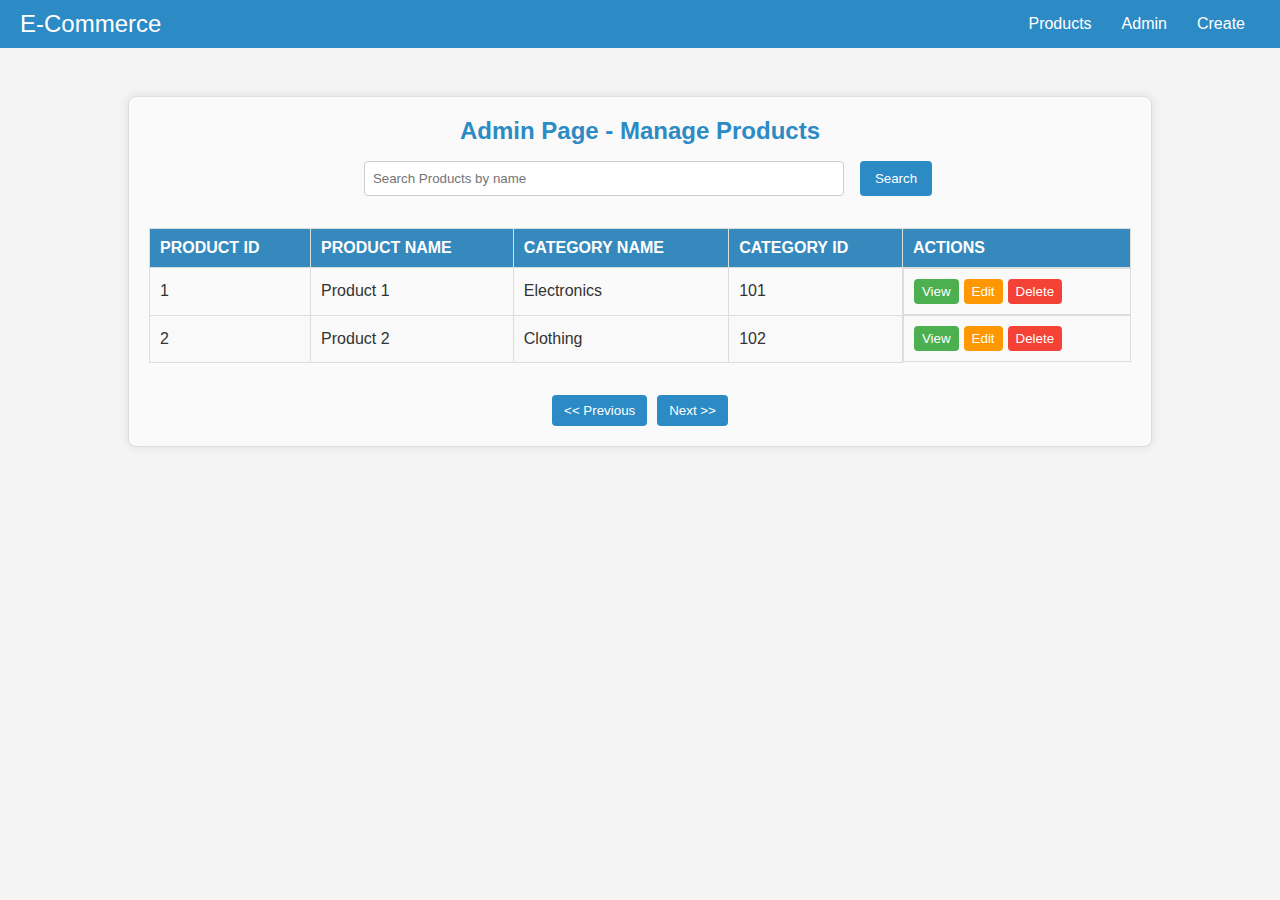
<file: admin.html>
<!DOCTYPE html>
<html lang="en">
<head>
  <meta charset="UTF-8">
  <meta name="viewport" content="width=device-width, initial-scale=1.0">
  <link rel="stylesheet" href="css/main.css">
  <title>Admin</title>
</head>
<body>
  <header>
    <h1>E-Commerce</h1>
    <nav>
      <ul>
        <li><a href="./index.html">Products</a></li>
        <li><a href="./admin.html">Admin</a></li>
        <li><a href="./create-product.html">Create</a></li>
      </ul>
    </nav>
  </header>
  <main class="admin-main">
    <h2>Admin Page - Manage Products</h2>
    <div class="admin-filter">
      <form>
        <label for="search"></label>
        <input type="text" id="search" name="search" placeholder="Search Products by name">
        <button type="submit">Search</button>
      </form>
    </div>
    <table>
      <thead>
        <tr>
          <th>Product ID</th>
          <th>Product Name</th>
          <th>Category Name</th>
          <th>Category ID</th>
          <th>Actions</th>
        </tr>
      </thead>
      <tbody>
        <tr>
          <td>1</td>
          <td>Product 1</td>
          <td>Electronics</td>
          <td>101</td>
          <td class="admin-actions">
            <button class="view-btn">View</button>
            <button class="edit-btn">Edit</button>
            <button class="delete-btn">Delete</button>
          </td>
        </tr>
        <tr>
          <td>2</td>
          <td>Product 2</td>
          <td>Clothing</td>
          <td>102</td>
          <td class="admin-actions">
            <button class="view-btn">View</button>
            <button class="edit-btn">Edit</button>
            <button class="delete-btn">Delete</button>
          </td>
        </tr>
    </table>
    <div class="admin-pagination">
      <button><< Previous</button>
      <button>Next >></button>
    </div>
  </main>
</body>
</html>
</file>
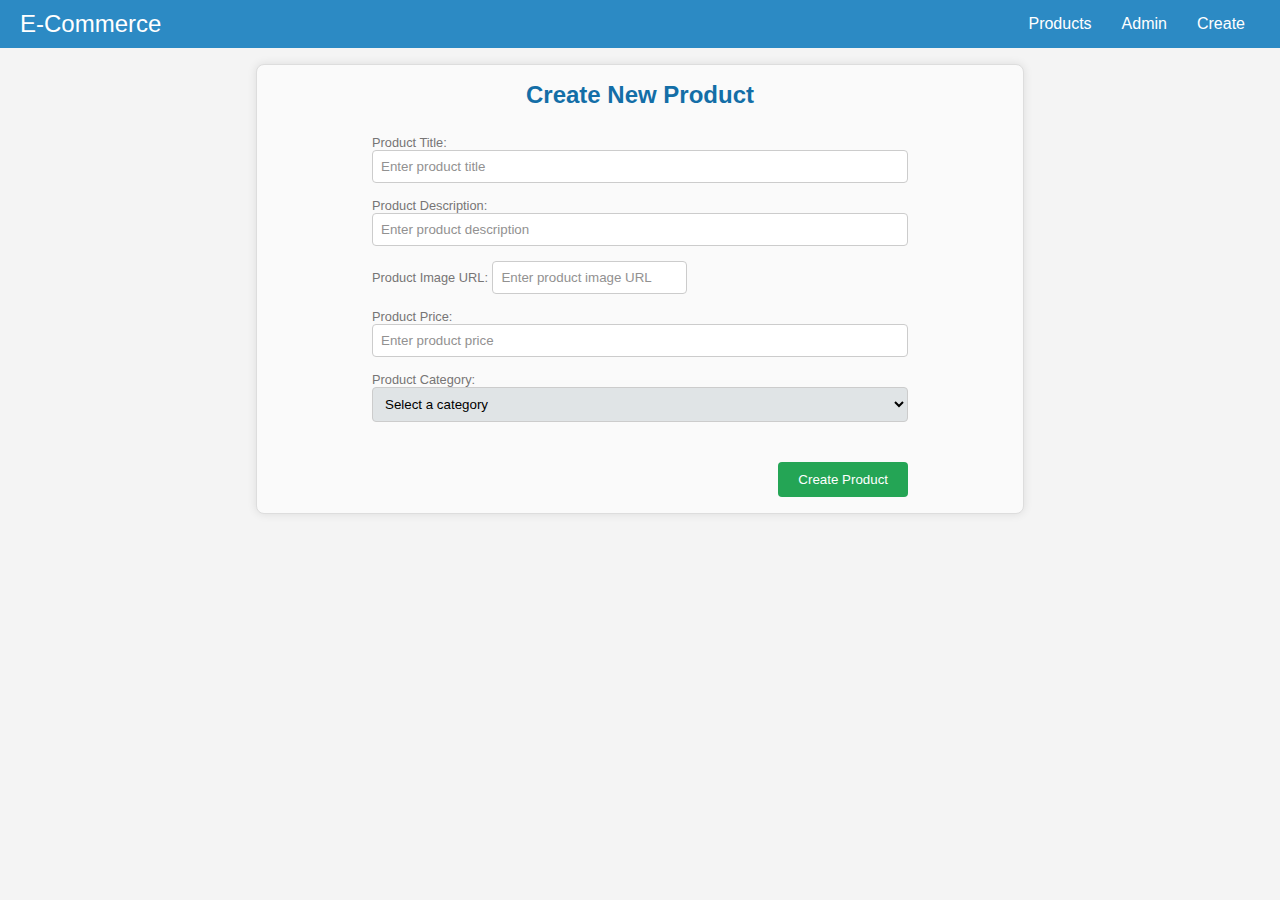
<file: create-product.html>
<!DOCTYPE html>
<html lang="en">
<head>
  <meta charset="UTF-8">
  <meta name="viewport" content="width=device-width, initial-scale=1.0">
  <link rel="stylesheet" href="css/main.css">
  
  <title>Create Product</title>
</head>
<body>
  <header>
    <h1>E-Commerce</h1>
    <nav>
      <ul>
        <li><a href="./index.html">Products</a></li>
        <li><a href="./admin.html">Admin</a></li>
        <li><a href="./create-product.html">Create</a></li>
      </ul>
    </nav>
  </header>
  <main class="create-product-main">
    
    <h2 id="form-title">Create New Product</h2>

    <form class="create-product-form" id="product-form">
      <div id="error-message" style="color: red; margin-bottom: 10px;"></div>

      <label for="product-title">Product Title:</label>
      <input type="text" id="product-title" name="product-title" placeholder="Enter product title" required>
      
      <label for="product-description">Product Description:</label>
      <input type="text" id="product-description" name="product-description" placeholder="Enter product description" required>
      
      <div id="image-field">
        <label for="product-image">Product Image URL:</label>
        <input type="text" id="product-image" name="product-image" placeholder="Enter product image URL">
      </div>

      <label for="product-price">Product Price:</label>
      <input type="number" id="product-price" name="product-price" min="0" step="0.01" placeholder="Enter product price" required>
      
      <label for="product-category">Product Category:</label>
      <select id="product-category" name="product-category" required>
        <option value="">Select a category</option>
      </select>
      
      <button type="submit" id="submit-btn">Create Product</button>
    </form>
  </main>

  <script type="module" src="./js/services/api.js"></script>
  <script type="module" src="./js/pages/form.js"></script>
</body>
</html>
</file>
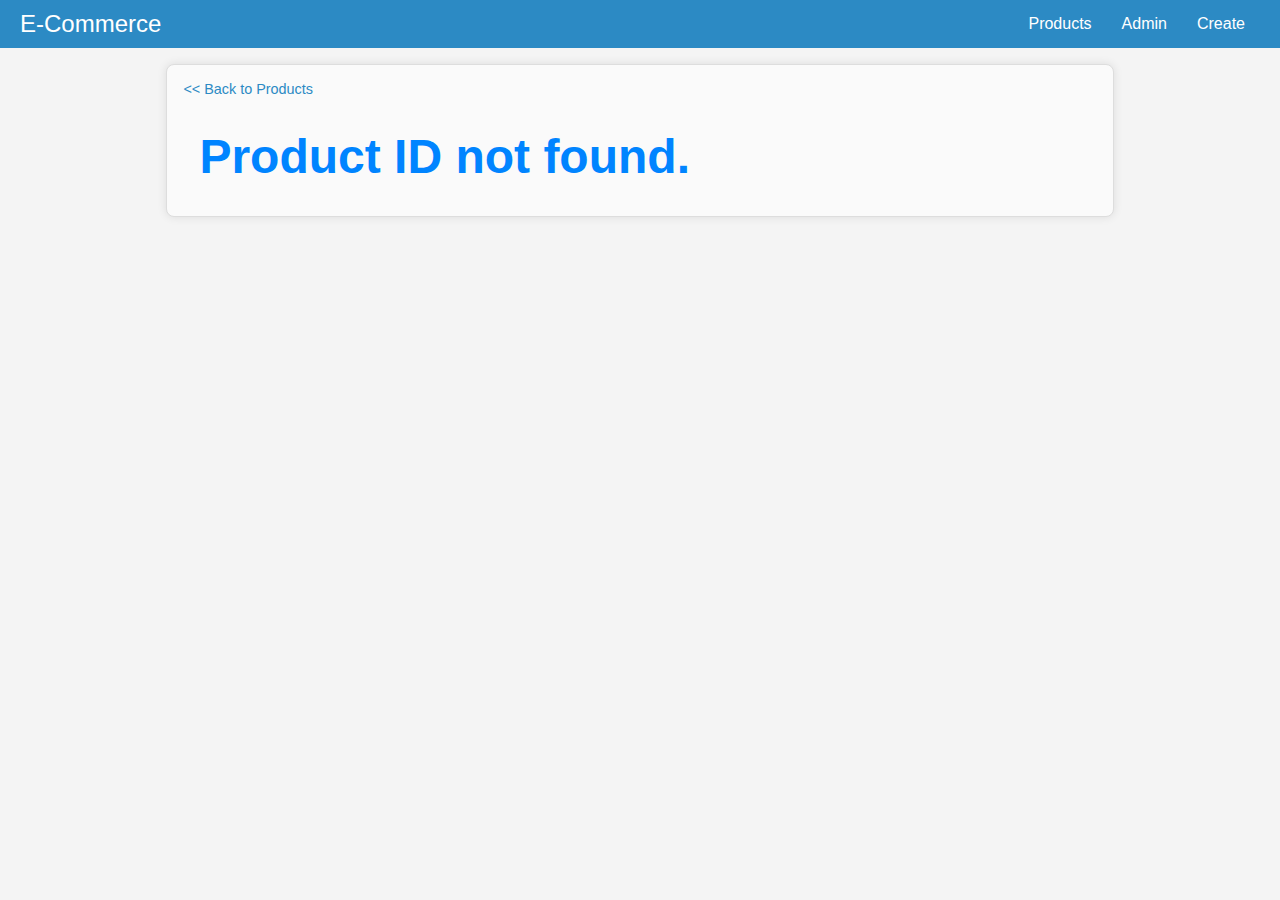
<file: product.html>
<!DOCTYPE html>
<html lang="en">
<head>
  <meta charset="UTF-8">
  <meta name="viewport" content="width=device-width, initial-scale=1.0">
  <link rel="stylesheet" href="css/main.css">
  <title>Product</title>
</head>
<body>
  <header>
    <h1>E-Commerce</h1>
    <nav>
      <ul>
        <li><a href="./index.html">Products</a></li>
        <li><a href="./admin.html">Admin</a></li>
        <li><a href="./create-product.html">Create</a></li>
      </ul>
    </nav>
  </header>
  <main class="product-detail-main">
    <div class="product-item-container" id="product-item-container">
      <a href="./index.html">&lt;&lt; Back to Products</a>
      <div class="product-item-detail" id="product-item-detail">
        <img alt="Loading..." loading="lazy"
          id="product-image">
        <div class="product-info">
          <h2 id="product-title">Loading...</h2>
          <p id="product-category">Category: ...</p>
          <p id="product-price"></p>
          <p id="product-description">...</p>
        </div>
      </div>
    </div>
  </main>

  <script type="module" src="./js/services/api.js"></script>
  <script type="module" src="./js/pages/detail.js"></script>
</body>
</html>
</file>
<file: css/main.css>
* {
  margin: 0;
  padding: 0;
  box-sizing: border-box;
}

body {
  font-family: Arial, sans-serif;
  background-color: #f4f4f4;
}

/* ================ header ================ */
header {
  background-color: #2c8ac4;
  color: #ffffff;
  padding: 10px 20px;
  display: flex;
  justify-content: space-between;
  align-items: center;
}

header h1 {
  font-size: 1.5rem;
  font-weight: normal;
}

nav ul {
  list-style: none;
  display: flex;
  justify-content: center;
}

nav ul li {
  margin: 0 15px;
}

nav ul li a {
  color: #ffffff;
  text-decoration: none;
}

nav ul li a:hover {
  text-decoration: underline;
}

/* ================ index page ================ */

main {
  display: flex;
  gap: 1rem;

}

aside {
  width: 20%;
  height: 100%;
  background-color: #ffffff;
  color: #5b5a5a;
  padding: 15px 20px;
  border-right: 1px solid #ddd;
  box-shadow: 0 0 10px rgba(0, 0, 0, 0.3);
}

aside h2 {
  margin-bottom: 15px;
  font-size: 1.2rem;
}

aside form {
  display: flex;
  flex-direction: column;
}


aside form label {
  margin-bottom: 3px;
}

aside form select {
  background-color: #cdd2d4;
}

aside form input,
aside form select {
  margin-bottom: 15px;
  padding: 8px;
  border: 1px solid #ccc;
  border-radius: 4px;
  outline: none;
}

aside form button {
  padding: 10px;
  background-color: #2c8ac4;
  color: #ffffff;
  border: none;
  border-radius: 4px;
  cursor: pointer;
  margin-bottom: 1rem;
}

aside form button:hover {
  background-color: #1b5f8a;
}

section#products {
  width: 78%;
  justify-content: center;
  padding: 20px 10px;
}

section#products .products-container {
  display: grid;
  grid-template-columns: repeat(3, 1fr);
  gap: 1rem;
  margin-bottom: 1rem;
}

section#products .product-item {
  padding: 10px;
  display: flex;
  flex-direction: column;
  gap: 10px;
  border: 0 0 0 1px;
  border-radius: 4px;
  box-shadow: 0 2px 5px rgba(0, 0, 0, 0.2);
  background-color: #fafafa;
  cursor: pointer;
}

section#products .product-item img {
  width: 100%;
  height: 40vh;
  object-fit: cover;
  margin-bottom: 1rem;
}

section#products .product-item h3 {
  font-size: 1.1rem;
  color: #1671c6;
}

section#products .product-item-category {
  width:fit-content;
  border-radius: 10px;
  background-color: #000000;
  font-size: 1.2rem;
  color: #ffffff;
  padding: 5px;
}

section#products .product-item-desc {
  color: #333333;
  font-size: 0.9rem;
}

section#products .product-item-price {
  color: #488bc9;
  font-size: 0.9rem;
}

section#products .products-pagination {
  display: flex;
  justify-content: center;
  gap: 10px;
}

section#products .products-pagination button {
  padding: 8px 12px;
  background-color: #2c8ac4;
  color: #ffffff;
  border: none;
  border-radius: 4px;
  cursor: pointer;
}

section#products .products-pagination button:hover {
  background-color: #1b5f8a;
}

/* =============== admin page =============== */

.admin-main {
  padding: 20px;
  width: 80%;
  margin: 3rem auto;
  display: flex;
  flex-direction: column;
  gap: 1rem;
  justify-content: center;
  align-items: center;
  border: 1px solid #ddd;
  border-radius: 8px;
  box-shadow: 0 0 10px rgba(0, 0, 0, 0.1);
  background-color: #fafafa;
}

.admin-main h2 {
  color: #2c8ac4;
}

.admin-main form {
  display: flex;
  gap: 1rem;
  margin-bottom: 1rem;
}

.admin-main form label {
  margin-bottom: 3px;
}

.admin-main form input {
  padding: 8px;
  border: 1px solid #ccc;
  border-radius: 4px;
  width: 30rem;
}

.admin-main form button {
  padding: 10px 15px;
  background-color: #2c8ac4;
  color: #ffffff;
  border: none;
  border-radius: 4px;
  cursor: pointer;
}

.admin-main form button:hover {
  background-color: #1b5f8a;
}

.admin-main table {
  width: 100%;
  border-collapse: collapse;
}

.admin-main table th,
.admin-main table td {
  border: 1px solid #ddd;
  padding: 10px;
  text-align: left;
}

.admin-main table th {
  background-color: #3589bd;
  color: #ffffff;
  font-weight: 600;
  text-transform: uppercase;
}

.admin-main table td {
  color: #333333;
}

.admin-main table tr:nth-child(even) {
  background-color: #f9f9f9;
}

.admin-main table .admin-actions {
  display: flex;
  gap: 5px;
}

.admin-main table .admin-actions button {
  padding: 5px 8px;
  border: none;
  border-radius: 4px;
  cursor: pointer;
  color: white;
}

.admin-main table .admin-actions .view-btn {
  background-color: #4caf50;
}

.admin-main table .admin-actions .view-btn:hover {
  background-color: #388e3c;
}

.admin-main table .admin-actions .edit-btn {
  background-color: #ff9800;
}

.admin-main table .admin-actions .edit-btn:hover {
  background-color: #f57c00;
}

.admin-main table .admin-actions .delete-btn {
  background-color: #f44336;
}

.admin-main table .admin-actions .delete-btn:hover {
  background-color: #d32f2f;
}

.admin-main .admin-pagination {
  display: flex;
  justify-content: center;
  gap: 10px;
  margin-top: 1rem;
}

.admin-main .admin-pagination button {
  padding: 8px 12px;
  background-color: #2c8ac4;
  color: #ffffff;
  border: none;
  border-radius: 4px;
  cursor: pointer;
}

.admin-main .admin-pagination button:hover {
  background-color: #1b5f8a;
}

/* ===================== create product page ===================== */

.create-product-main {
  width: 60%;
  display: flex;
  flex-direction: column;
  gap: 1rem;
  justify-content: center;
  align-items: center;
  padding: 1rem 3rem;
  margin: 1rem auto;
  border: 1px solid #ddd;
  border-radius: 8px;
  box-shadow: 0 0 10px rgba(0, 0, 0, 0.1);
  background-color: #fafafa;
}

.create-product-main h2 {
  color: #136ea7;
}

.create-product-main form {
  width: 80%;
  display: flex;
  flex-direction: column;
  justify-content: center;
  color: #777575;
}

.create-product-main form label {
  font-size: .8rem;
}

.create-product-main form input,
.create-product-main form select {
  padding: 8px;
  margin-bottom: 15px;
  border: 1px solid #ccc;
  border-radius: 4px;
}

.create-product-main form select {
  background-color: #e0e4e6;
  outline: none;
  margin-bottom: 2.5rem;
}

.create-product-main form select option {
  padding: 5px;
  outline: none;
}


.create-product-main form input::placeholder {
  color: #929191;
}

.create-product-main form button {
  width: fit-content;
  align-self: flex-end;
  padding: 10px 20px;
  background-color: #24a555;
  color: #ffffff;
  border: none;
  border-radius: 4px;
  cursor: pointer;
}

.create-product-main form button:hover {
  background-color: #1b5f8a;
}

/* ===================== detail page ===================== */

.product-detail-main {
  padding: 1rem 3rem;
  display: flex;
  justify-content: center;
  align-items: center;
}

.product-item-container {
  width: 80%;
  display: flex;
  flex-direction: column;
  border: 1px solid #ddd;
  border-radius: 8px;
  box-shadow: 0 0 10px rgba(0, 0, 0, 0.1);
  background-color: #fafafa;
  justify-content: center;
  align-items: center;
}

.product-item-container a {
  align-self: flex-start;
  margin: 1rem 1rem 0 1rem;
  color: #2c8ac4;
  text-decoration: none;
  font-size: 0.9rem;
}

.product-item-detail {
  width: 100%;
  display: flex;
  gap: 2rem;
  padding: 2rem;
  justify-content: start;
  align-items: start;
}

.product-item-detail img {
  max-width: 50%;
  height: 60vh;
  object-fit: cover;
  border-radius: 8px;
}

.product-info h2 {
  color: #1671c6;
  margin-bottom: 1rem;
}

.product-info p {
  margin-bottom: 0.8rem;
  color: #555555;
  line-height: 1.4;
}

.product-info p#product-category {
  font-size: 1rem;
  color: #666666;
  font-weight: 600;
}

.product-info p#product-price {
  font-size: 1.2rem;
  color: #333333;
  font-weight: bold;
}

 .error {
  color: rgb(0, 132, 255);
  font-size: 3rem;
}

@media (max-width: 768px) {
  header {
    flex-direction: column;
    gap: 10px;
    text-align: center;
  }
  
  nav ul {
    flex-wrap: wrap;
    gap: 10px;
  }
  
  nav ul li {
    margin: 0 5px;
  }

  main {
    flex-direction: column;
    padding: 10px;
  }

  aside {
    width: 100%;
    border-right: none;
    border-bottom: 1px solid #ddd;
    margin-bottom: 10px;
  }

  section#products {
    width: 100%;
    padding: 0;
  }

  section#products .products-container {
    grid-template-columns: 1fr; 
  }

  .admin-main {
    width: 95%;
    padding: 10px;
  }

  .admin-main form input {
    width: 100%; 
  }
  
  .admin-main table {
    display: block;
    overflow-x: auto;
    white-space: nowrap;
  }

  .create-product-main {
    width: 90%;
    padding: 1rem;
  }

  .product-item-container {
    width: 100%;
  }

  .product-item-detail {
    width: 100%;
    flex-direction: column;
    padding: 1rem;
  }

  .product-item-detail img {
    max-width: 100%; 
    object-fit: cover;
    margin-bottom: 1rem;
  }

  .product-info {
    width: 100%;
  }
}
</file>
